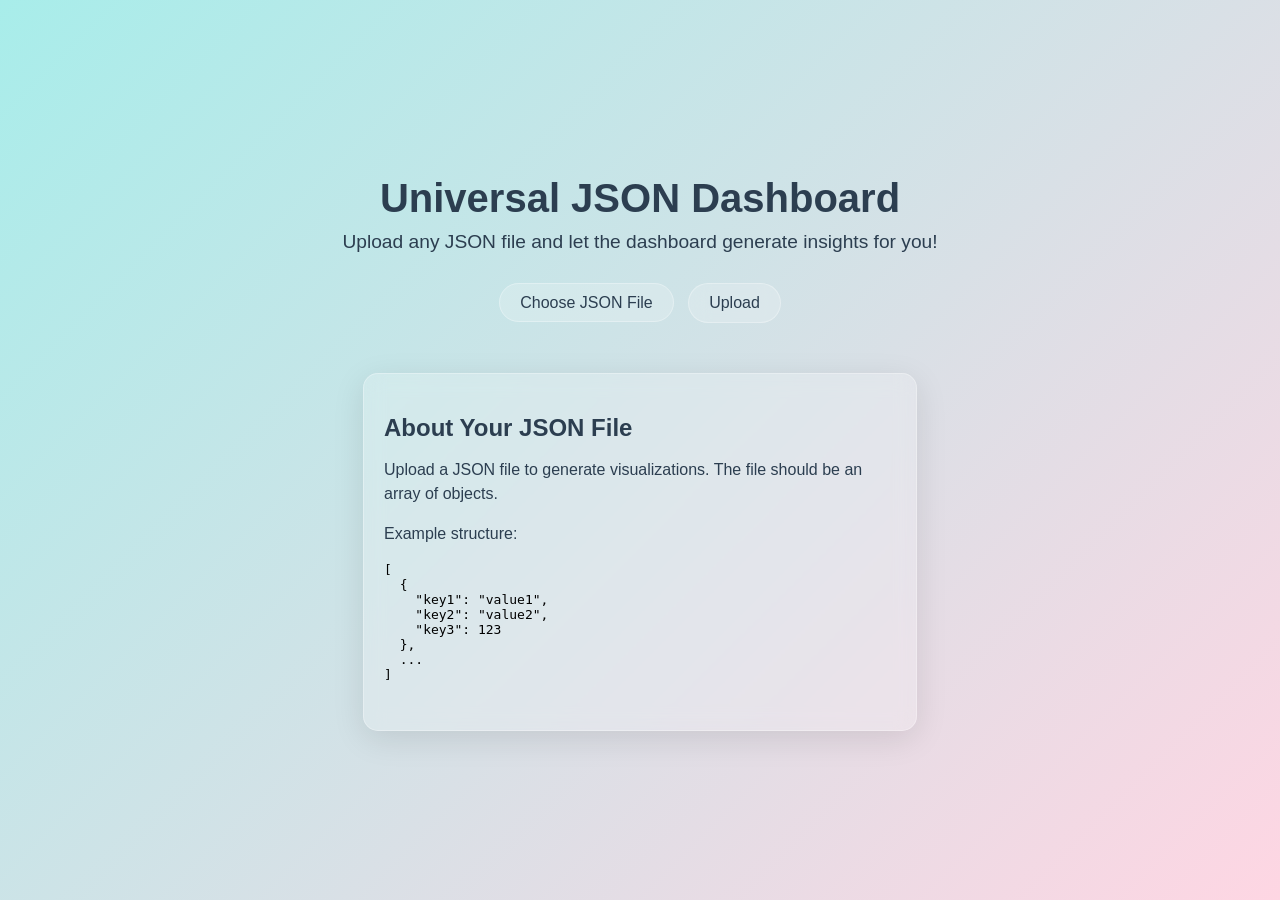
<file: index.html>
<!DOCTYPE html>
<html lang="en">
<head>
  <meta charset="UTF-8">
  <meta name="viewport" content="width=device-width, initial-scale=1.0">
  <title>Universal JSON Dashboard</title>
  <link rel="stylesheet" href="style.css">
  <script src="https://cdn.plot.ly/plotly-latest.min.js"></script>
  <script src="script.js" defer></script>
</head>
<body>
  <h1>Universal JSON Dashboard</h1>
  <div class="subtitle">Upload any JSON file and let the dashboard generate insights for you!</div>

  <!-- Upload Section -->
  <div class="upload-section">
    <input type="file" id="fileInput" accept=".json" />
    <label for="fileInput">Choose JSON File</label>
    <button onclick="handleFileUpload()">Upload</button>
  </div>

  <!-- File Info Section -->
  <div class="file-info" id="fileInfo">
    <h2>About Your JSON File</h2>
    <p>Upload a JSON file to generate visualizations. The file should be an array of objects.</p>
    <p>Example structure:</p>
    <pre>
[
  {
    "key1": "value1",
    "key2": "value2",
    "key3": 123
  },
  ...
]
    </pre>
  </div>

  <!-- Visualizations -->
  <div id="visualizations"></div>
</body>
</html>
</file>
<file: style.css>
body {
  font-family: 'Arial', sans-serif;
  margin: 0;
  padding: 0;
  background: linear-gradient(135deg, #a8edea, #fed6e3);
  display: flex;
  flex-direction: column;
  align-items: center;
  justify-content: center;
  min-height: 100vh;
}

h1 {
  text-align: center;
  color: #2c3e50;
  font-size: 2.5rem;
  margin-bottom: 10px;
  animation: fadeInDown 1.5s ease-in-out;
}

.subtitle {
  text-align: center;
  color: #2c3e50;
  font-size: 1.2rem;
  margin-bottom: 30px;
  animation: fadeInUp 1.5s ease-in-out;
}

.upload-section {
  margin-bottom: 30px;
  text-align: center;
  animation: fadeIn 2s ease-in-out;
}

.upload-section input[type="file"] {
  display: none;
}

.upload-section label {
  background: rgba(255, 255, 255, 0.2);
  backdrop-filter: blur(10px);
  border: 1px solid rgba(255, 255, 255, 0.3);
  padding: 10px 20px;
  border-radius: 25px;
  cursor: pointer;
  color: #2c3e50;
  font-size: 1rem;
  transition: background 0.3s ease, transform 0.3s ease;
}

.upload-section label:hover {
  background: rgba(255, 255, 255, 0.4);
  transform: scale(1.05);
}

.upload-section button {
  background: rgba(255, 255, 255, 0.2);
  backdrop-filter: blur(10px);
  border: 1px solid rgba(255, 255, 255, 0.3);
  padding: 10px 20px;
  border-radius: 25px;
  cursor: pointer;
  color: #2c3e50;
  font-size: 1rem;
  margin-left: 10px;
  transition: background 0.3s ease, transform 0.3s ease;
}

.upload-section button:hover {
  background: rgba(255, 255, 255, 0.4);
  transform: scale(1.05);
}

.chart {
  width: 40%;
  margin: 20px 0;
  background: rgba(255, 255, 255, 0.2);
  backdrop-filter: blur(10px);
  border: 1px solid rgba(255, 255, 255, 0.3);
  border-radius: 15px;
  padding: 20px;
  box-shadow: 0 8px 32px rgba(0, 0, 0, 0.1);
  transition: transform 0.3s ease, box-shadow 0.3s ease;
}

.chart:hover {
  transform: translateY(-10px);
  box-shadow: 0 12px 40px rgba(0, 0, 0, 0.2);
}

.file-info {
  width: 40%;
  margin: 20px 0;
  background: rgba(255, 255, 255, 0.2);
  backdrop-filter: blur(10px);
  border: 1px solid rgba(255, 255, 255, 0.3);
  border-radius: 15px;
  padding: 20px;
  box-shadow: 0 8px 32px rgba(0, 0, 0, 0.1);
  animation: fadeIn 2s ease-in-out;
}

.file-info h2 {
  color: #2c3e50;
  font-size: 1.5rem;
  margin-bottom: 10px;
}

.file-info p {
  color: #2c3e50;
  font-size: 1rem;
  line-height: 1.5;
}

@keyframes fadeIn {
  from {
    opacity: 0;
  }
  to {
    opacity: 1;
  }
}

@keyframes fadeInDown {
  from {
    opacity: 0;
    transform: translateY(-20px);
  }
  to {
    opacity: 1;
    transform: translateY(0);
  }
}

@keyframes fadeInUp {
  from {
    opacity: 0;
    transform: translateY(20px);
  }
  to {
    opacity: 1;
    transform: translateY(0);
  }
}
</file>
